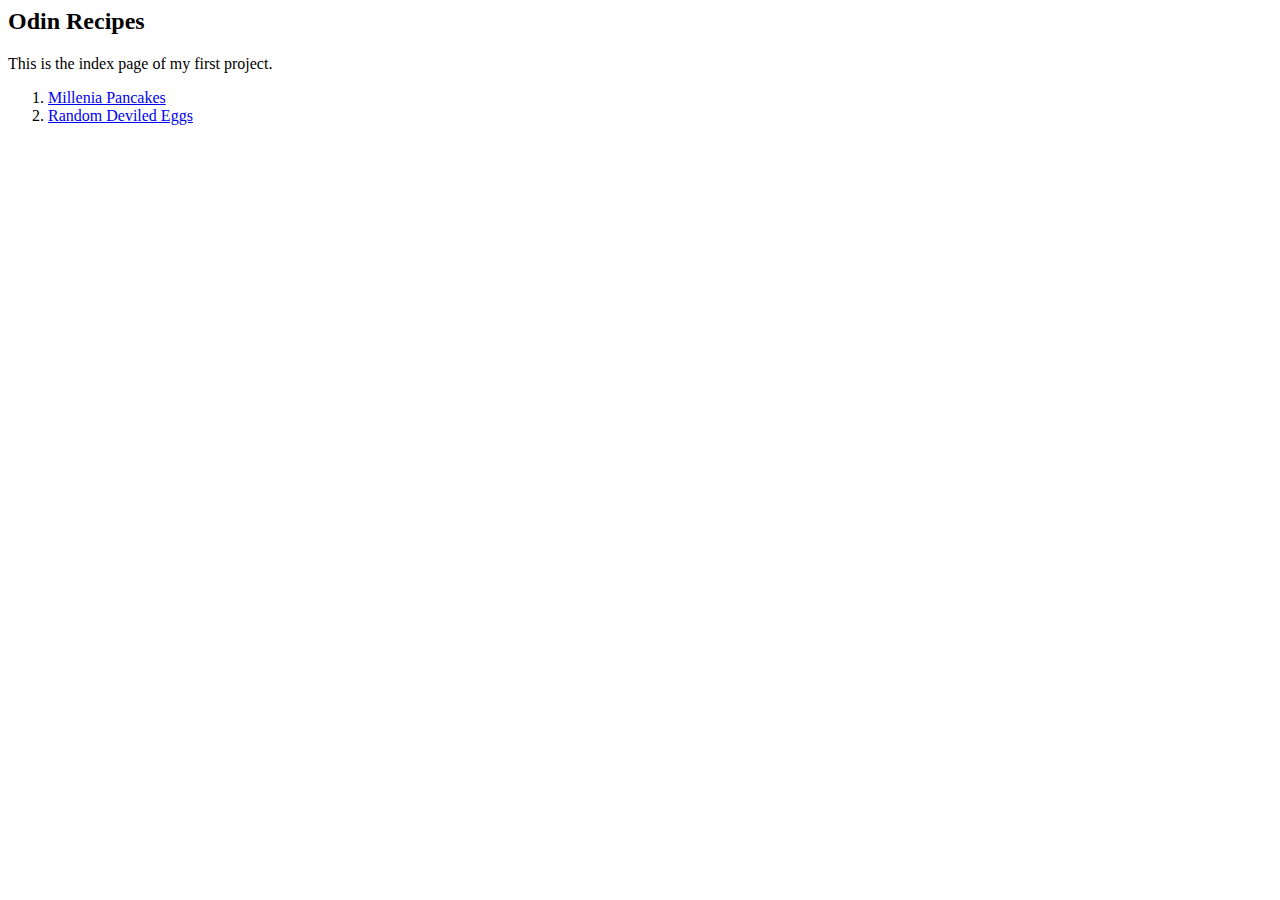
<file: index.html>
<TYPEDEF html>

<html lang = "en">
	<head>
		<meta charset = "UTF-8">
		<title>Recipes</title>
	</head>
	<body>
		<h2>Odin Recipes</h2>
		<p> </p>
		<p>This is the index page of my first project.</p>


		<ol>
			<li> <a href = "./Recipes/Pancakes.html">Millenia Pancakes</a> </li>
			<li> <a href = "./Recipes/DeviledEggs.html">Random Deviled Eggs</a> </li>
		</ol>


	</body>
</html>
</file>
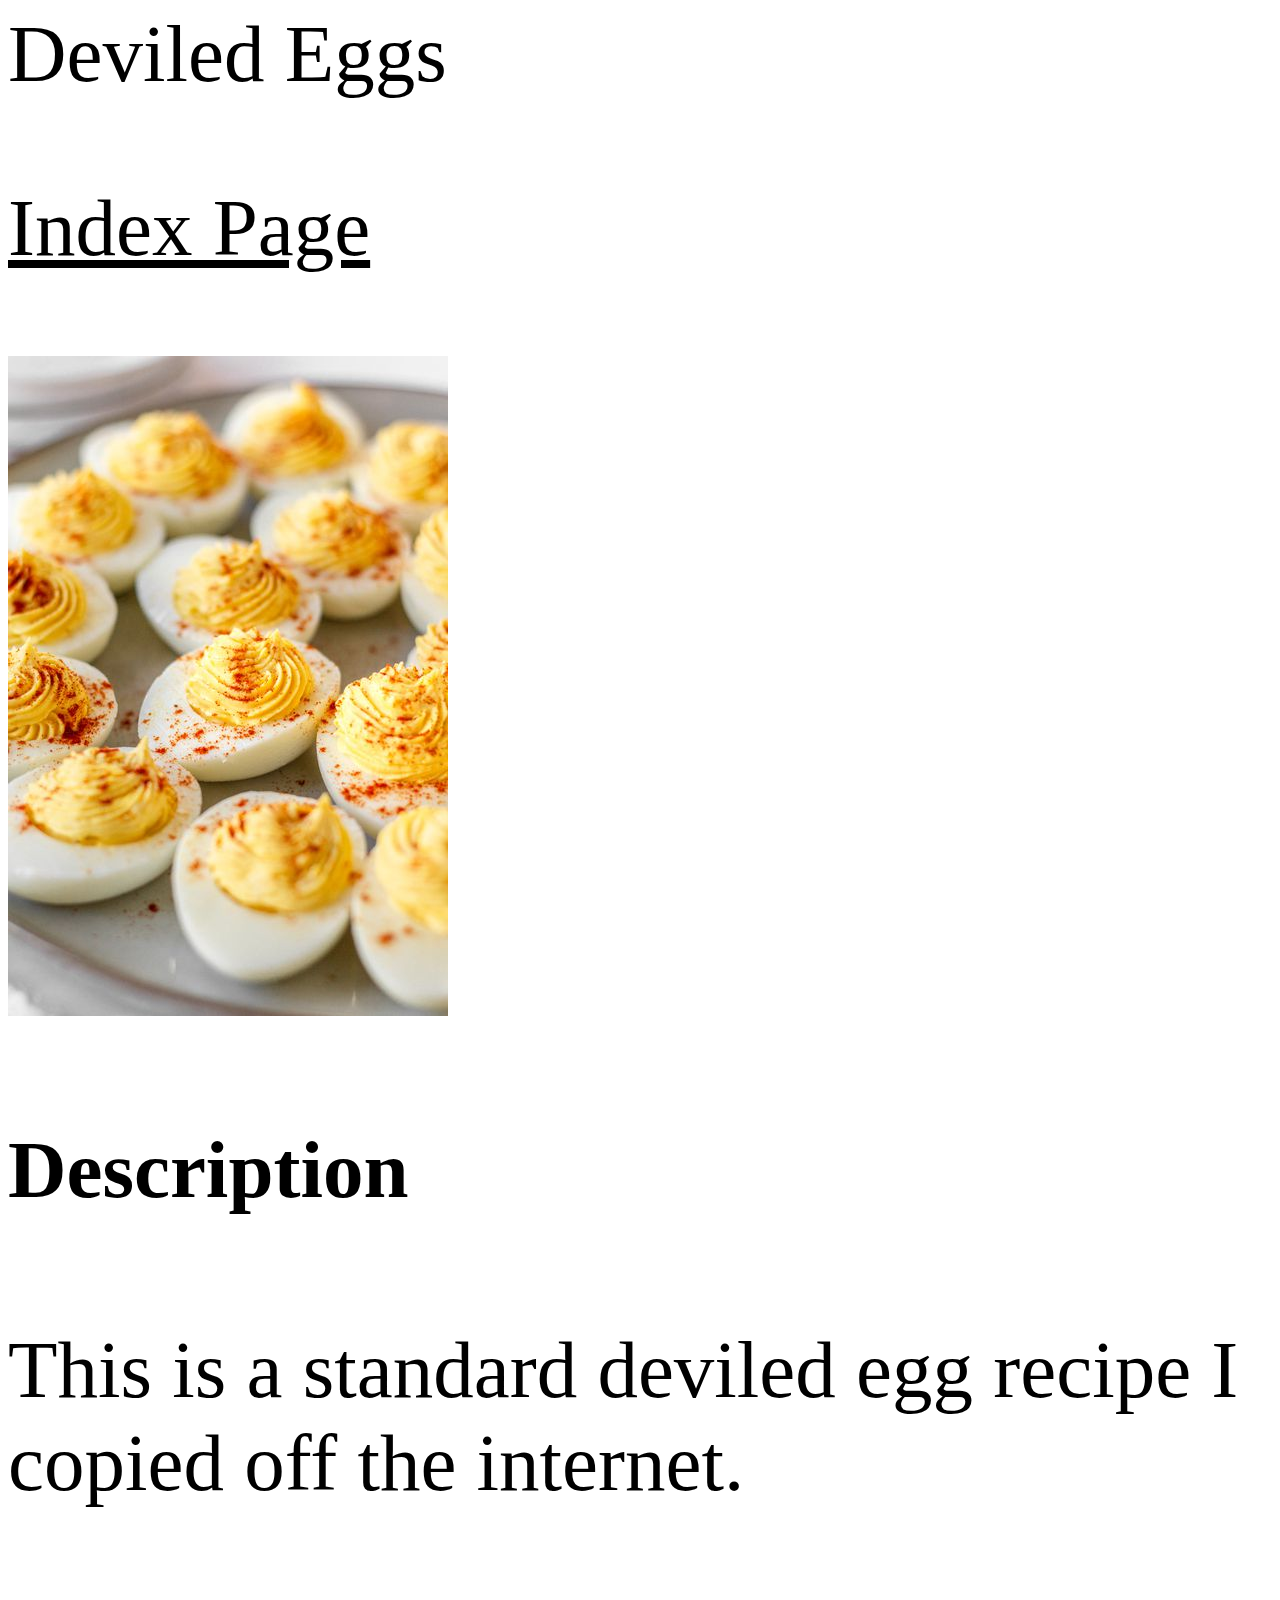
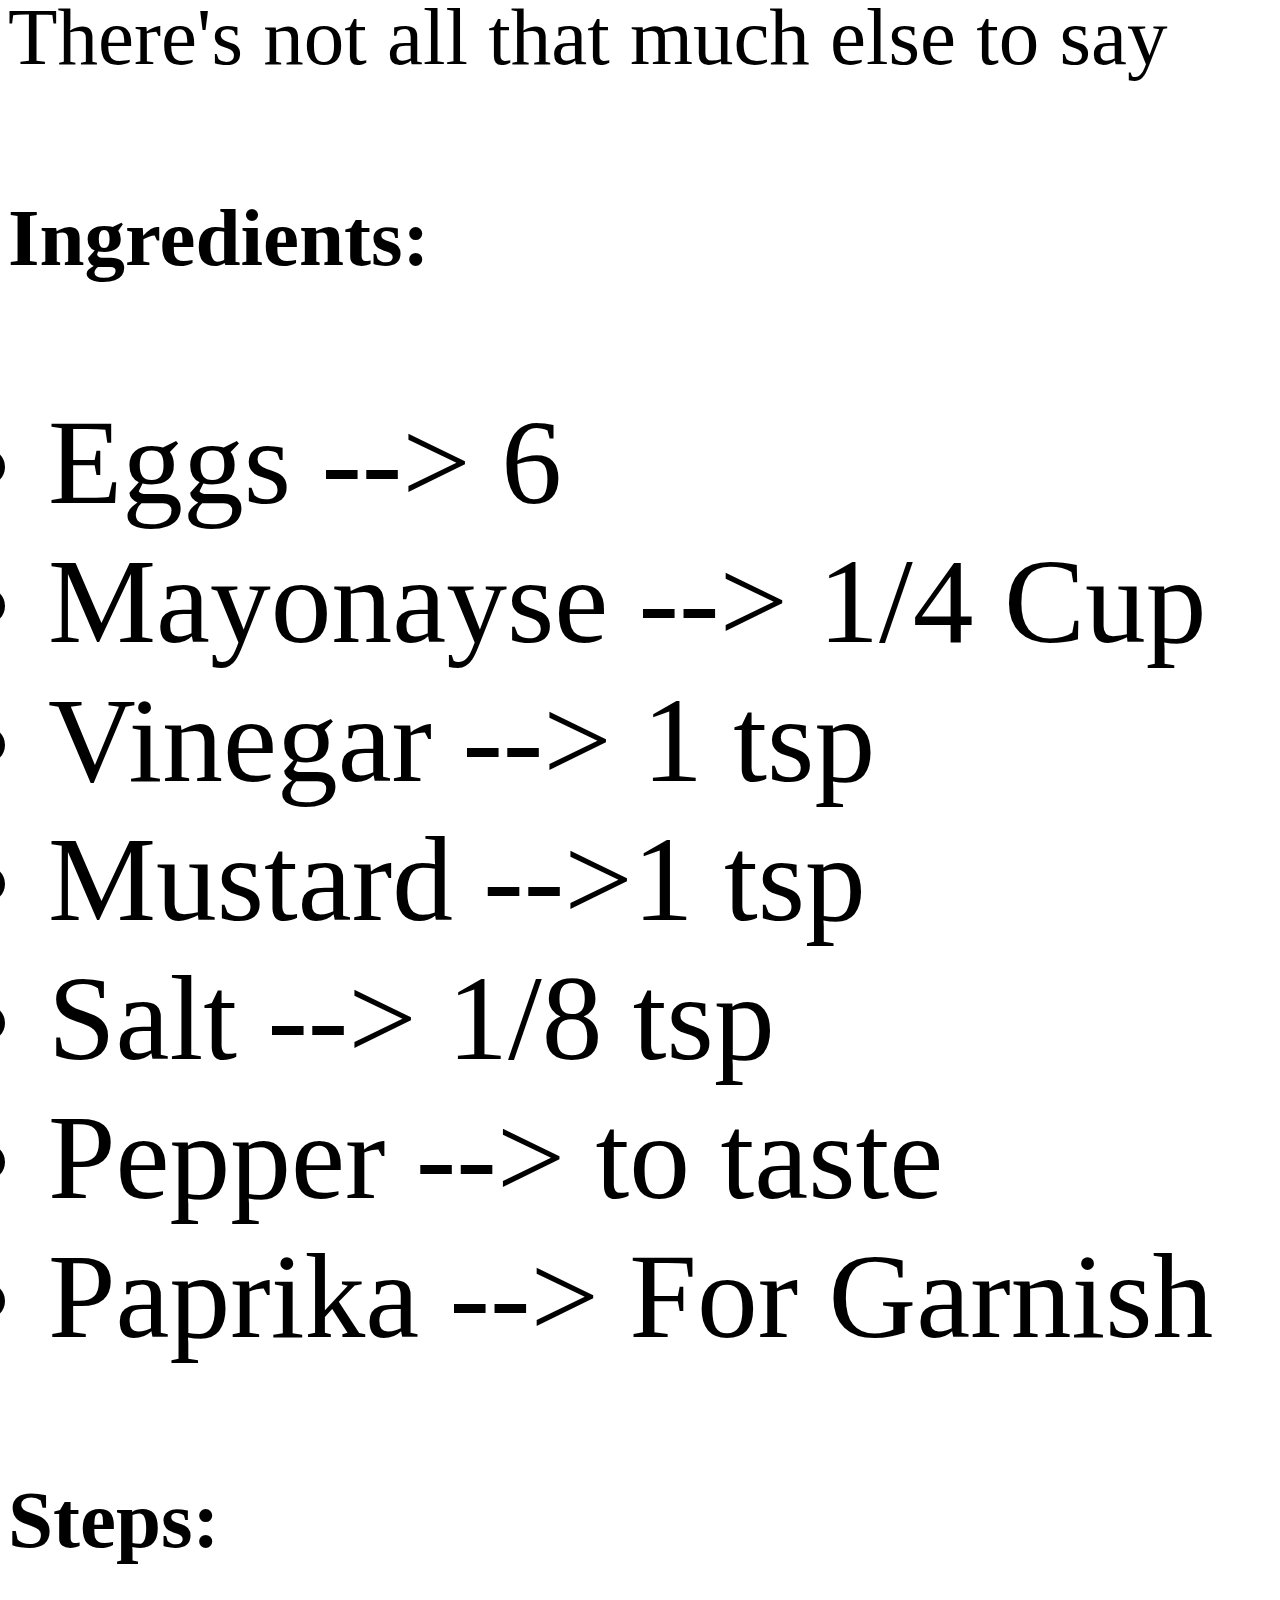
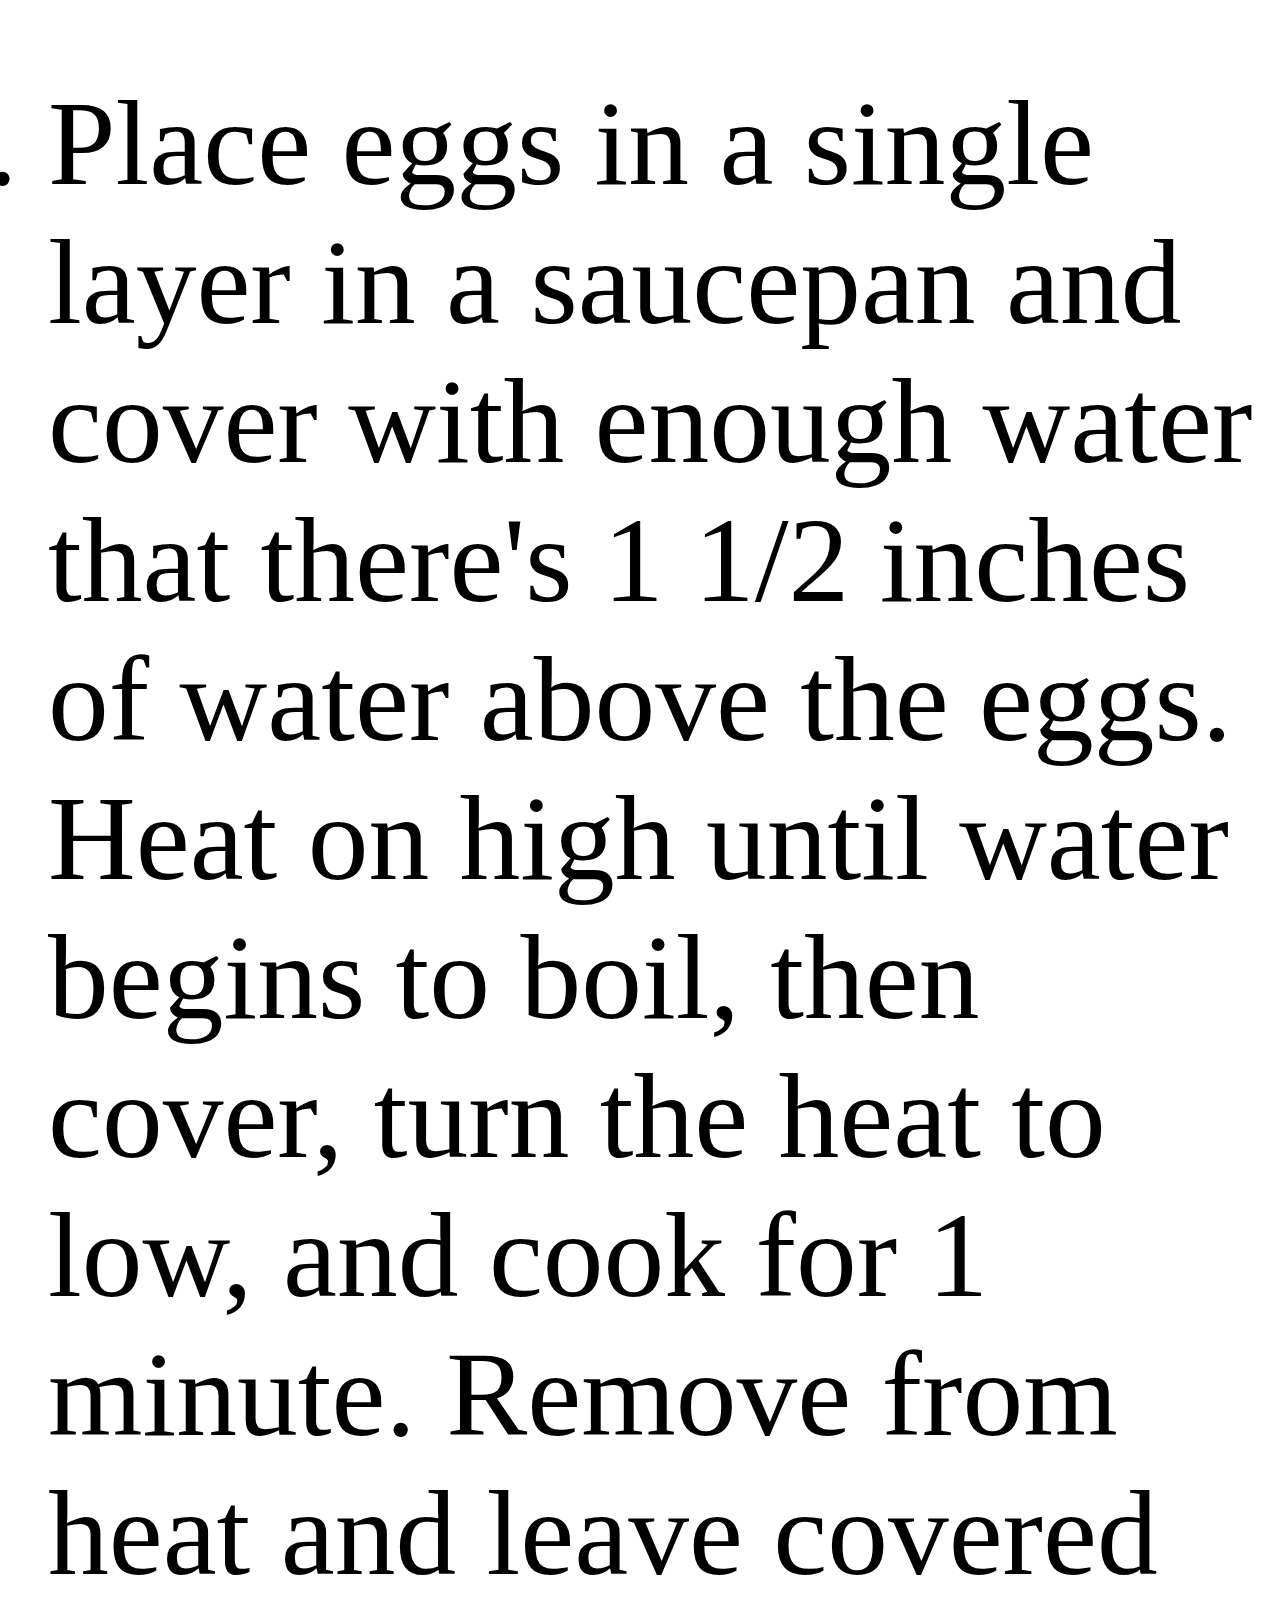
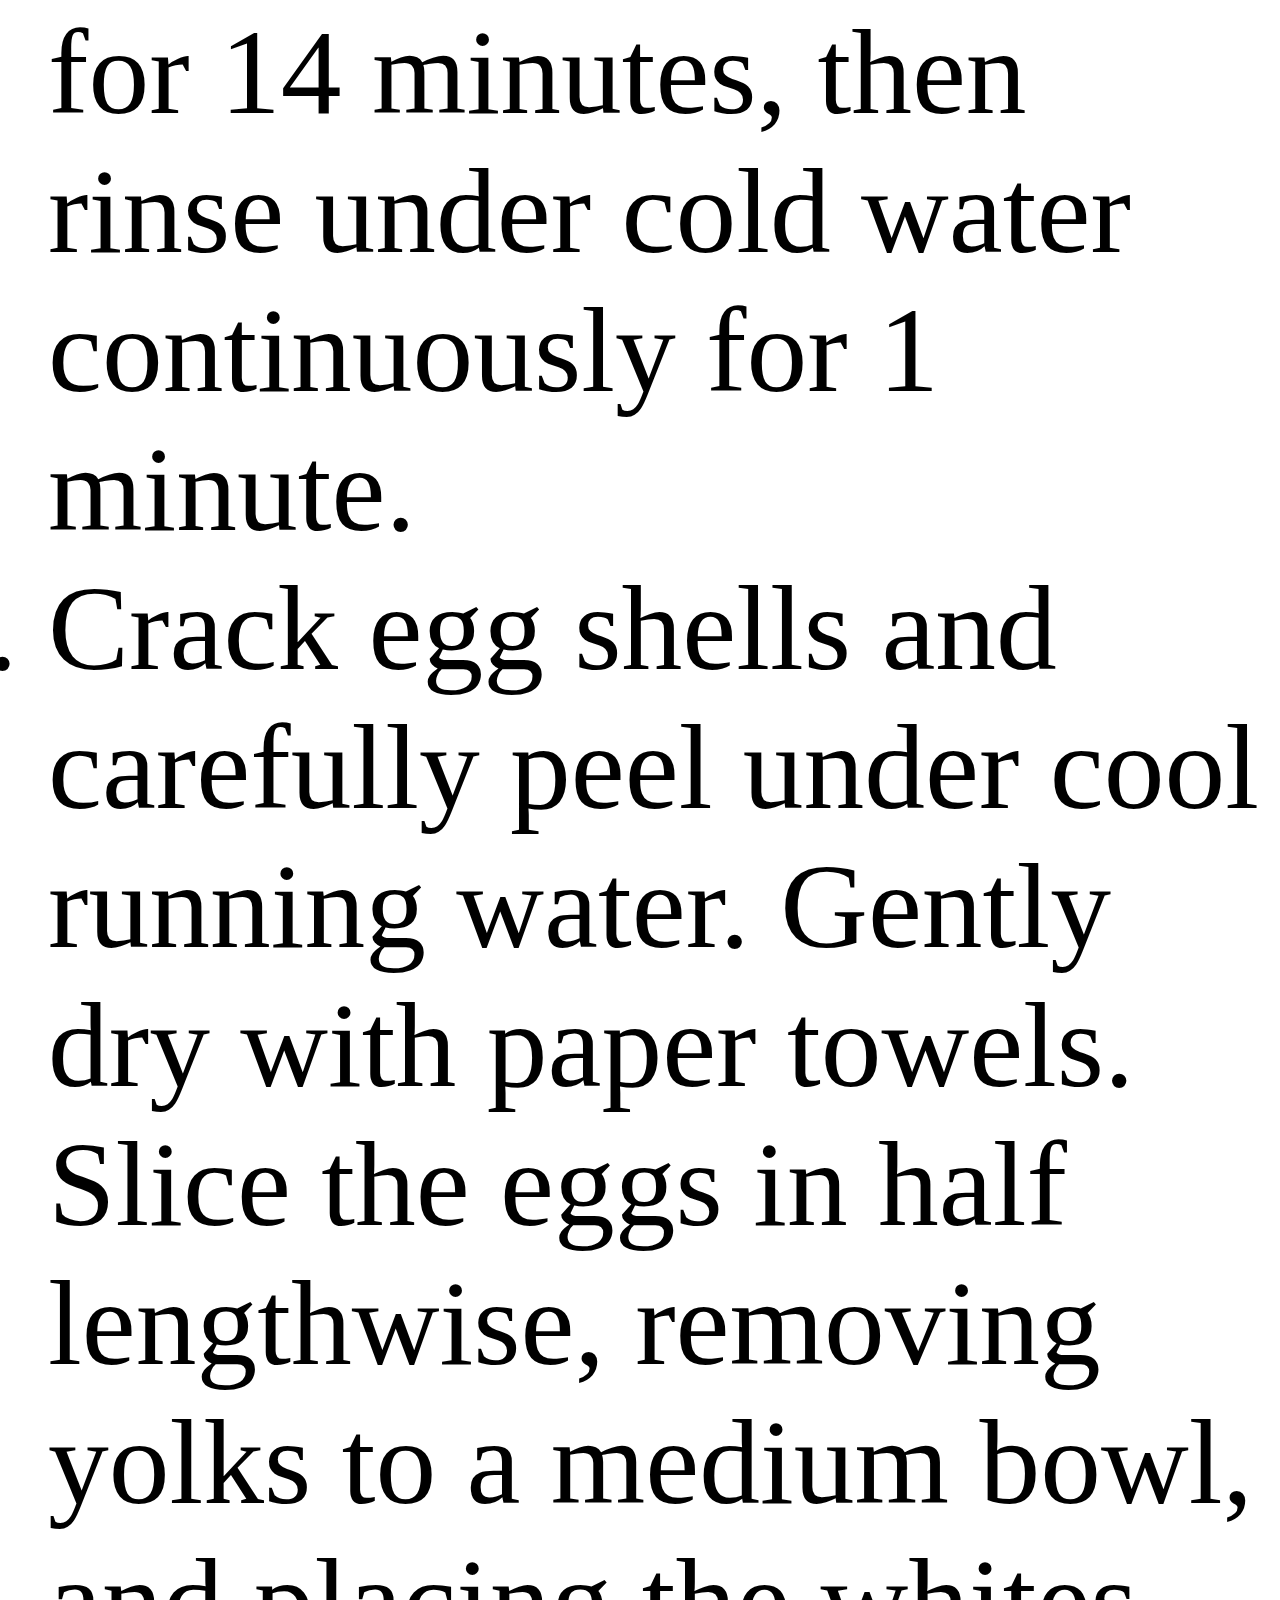
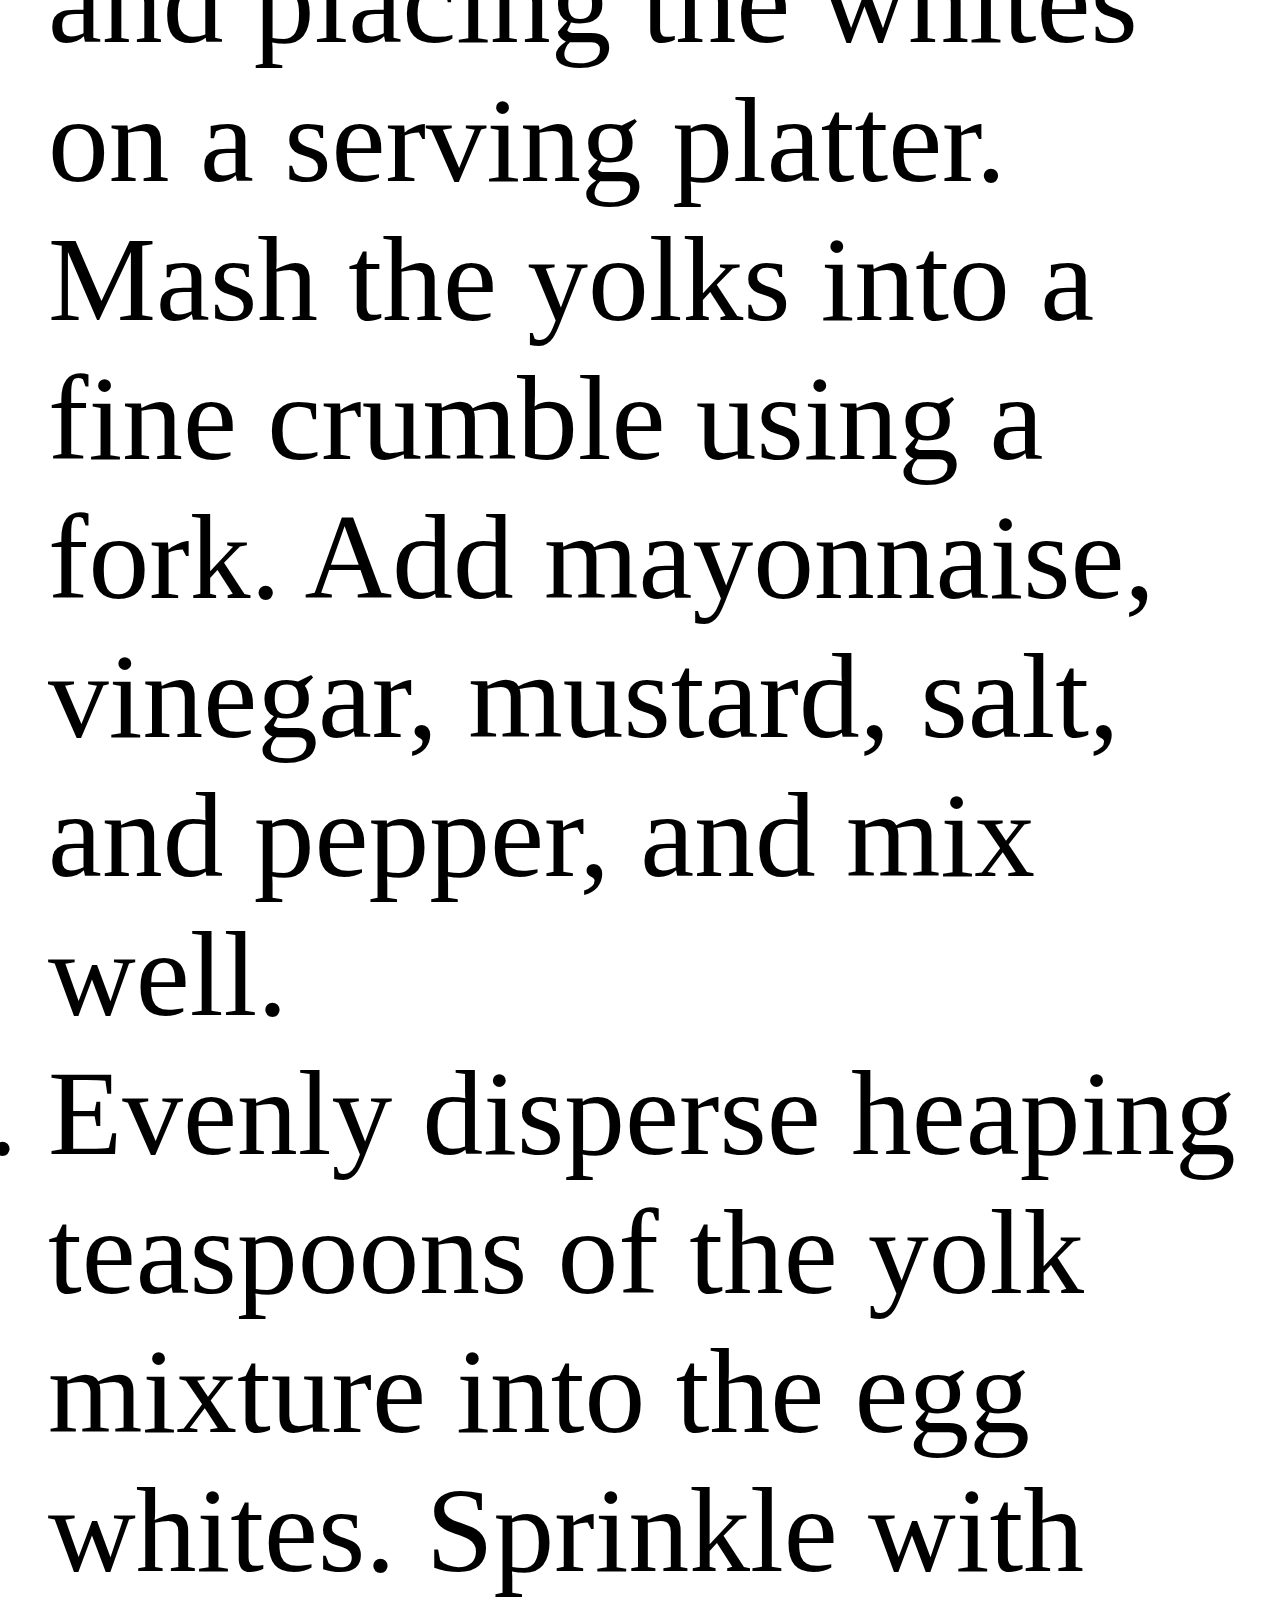
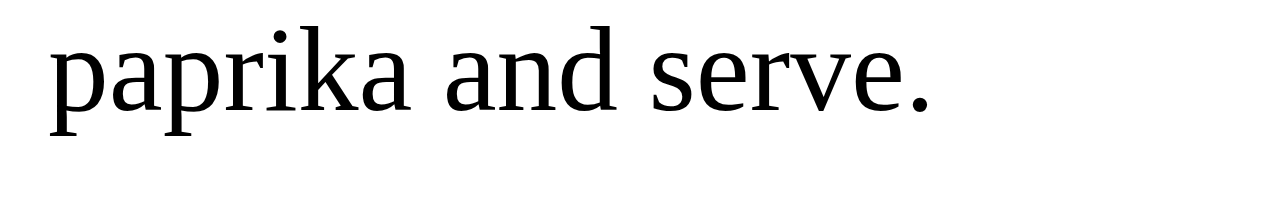
<file: Recipes/DeviledEggs.html>
<DOCTYPE html>
<html lang = "en">
	<head>
		<meta charset = "UTF-8">
		<link rel = "stylesheet" href = "../StyleSheets/Recipie_Standard.css">
		<title>Deviled Eggs</title>
	</head>
	<body>
		<h3>Deviled Eggs</h3>
		<a href = "../index.html">Index Page</a>
		<p> </p>
		<img src = "../Images/DeviledEgg.jpg" alt = "Deviled Egg Img">
		
		<h4>Description</h4>
		<p>This is a standard deviled egg recipe I copied off the internet.</p>
		<p> </p>
		<p>There's not all that much else to say</p>

		<p> </p>
		<h4>Ingredients:</h4>
		<ul>
			<li>Eggs --> 6</li>
			<li>Mayonayse --> 1/4 Cup</li>
			<li>Vinegar --> 1 tsp</li>
			<li>Mustard -->1 tsp</li>
			<li>Salt --> 1/8 tsp</li>
			<li>Pepper --> to taste</li>
			<li>Paprika --> For Garnish</li>
		</ul>

		<p> </p>
		<h4>Steps:</h4>
		<ol>
			<li>Place eggs in a single layer in a saucepan and cover with enough water that there's 1 1/2 inches of water above the eggs. Heat on high until water begins to boil, then cover, turn the heat to low, and cook for 1 minute. Remove from heat and leave covered for 14 minutes, then rinse under cold water continuously for 1 minute.</li>
			<li>Crack egg shells and carefully peel under cool running water. Gently dry with paper towels. Slice the eggs in half lengthwise, removing yolks to a medium bowl, and placing the whites on a serving platter. Mash the yolks into a fine crumble using a fork. Add mayonnaise, vinegar, mustard, salt, and pepper, and mix well.</li>
			<li>Evenly disperse heaping teaspoons of the yolk mixture into the egg whites. Sprinkle with paprika and serve.</li>
		</ol>
	</body>
</html>
</file>
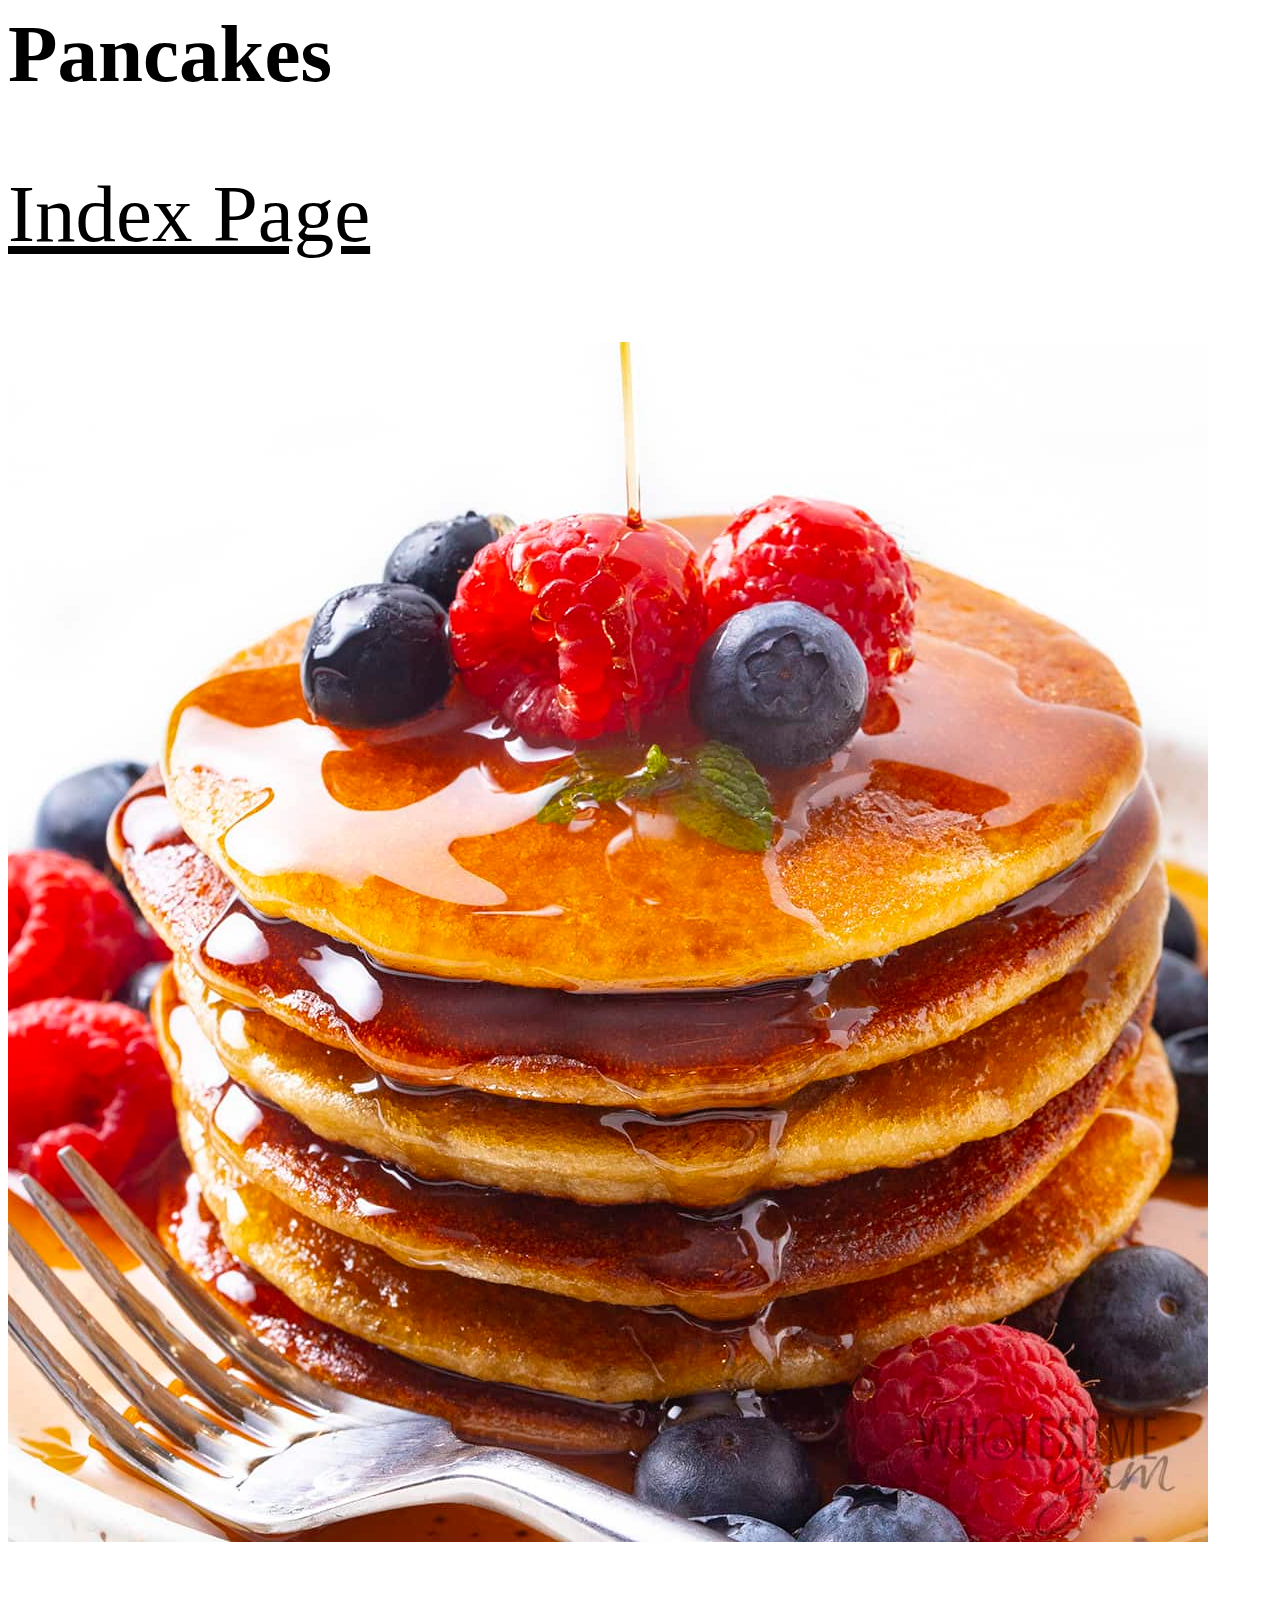
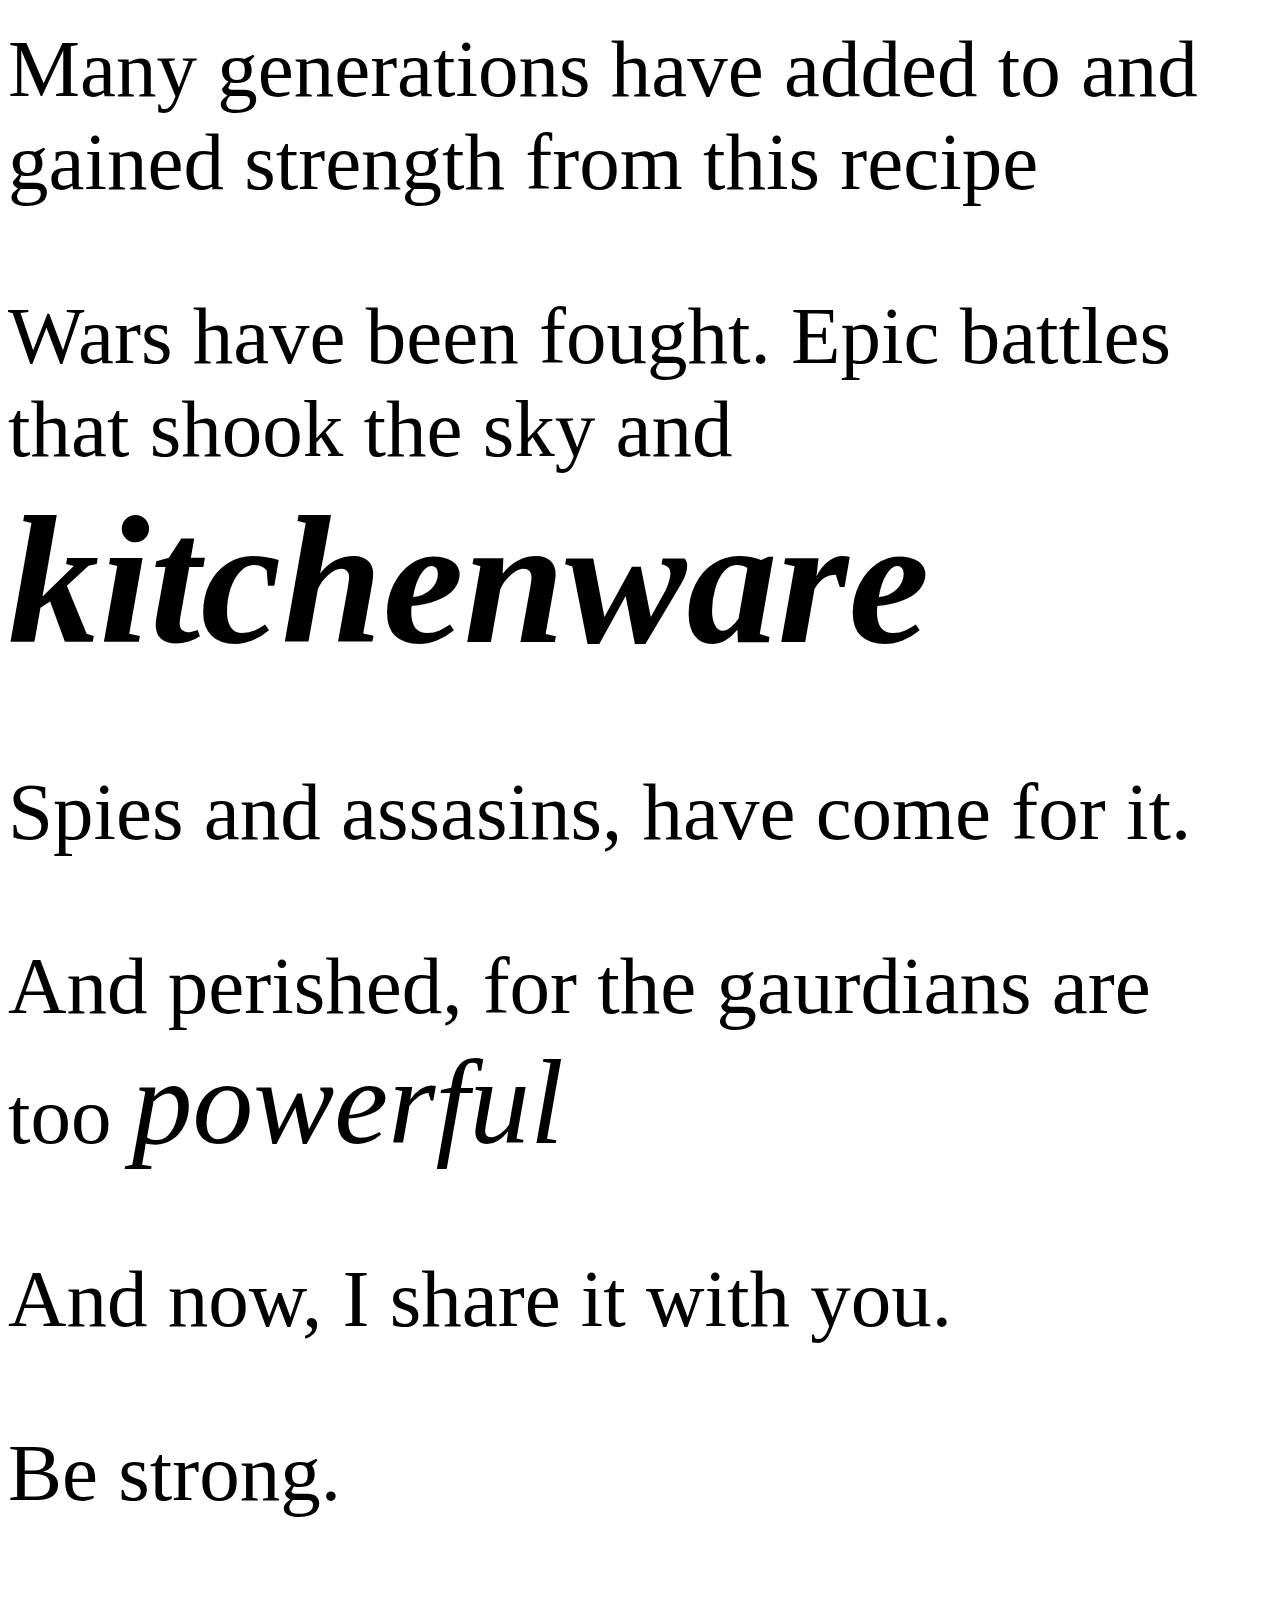
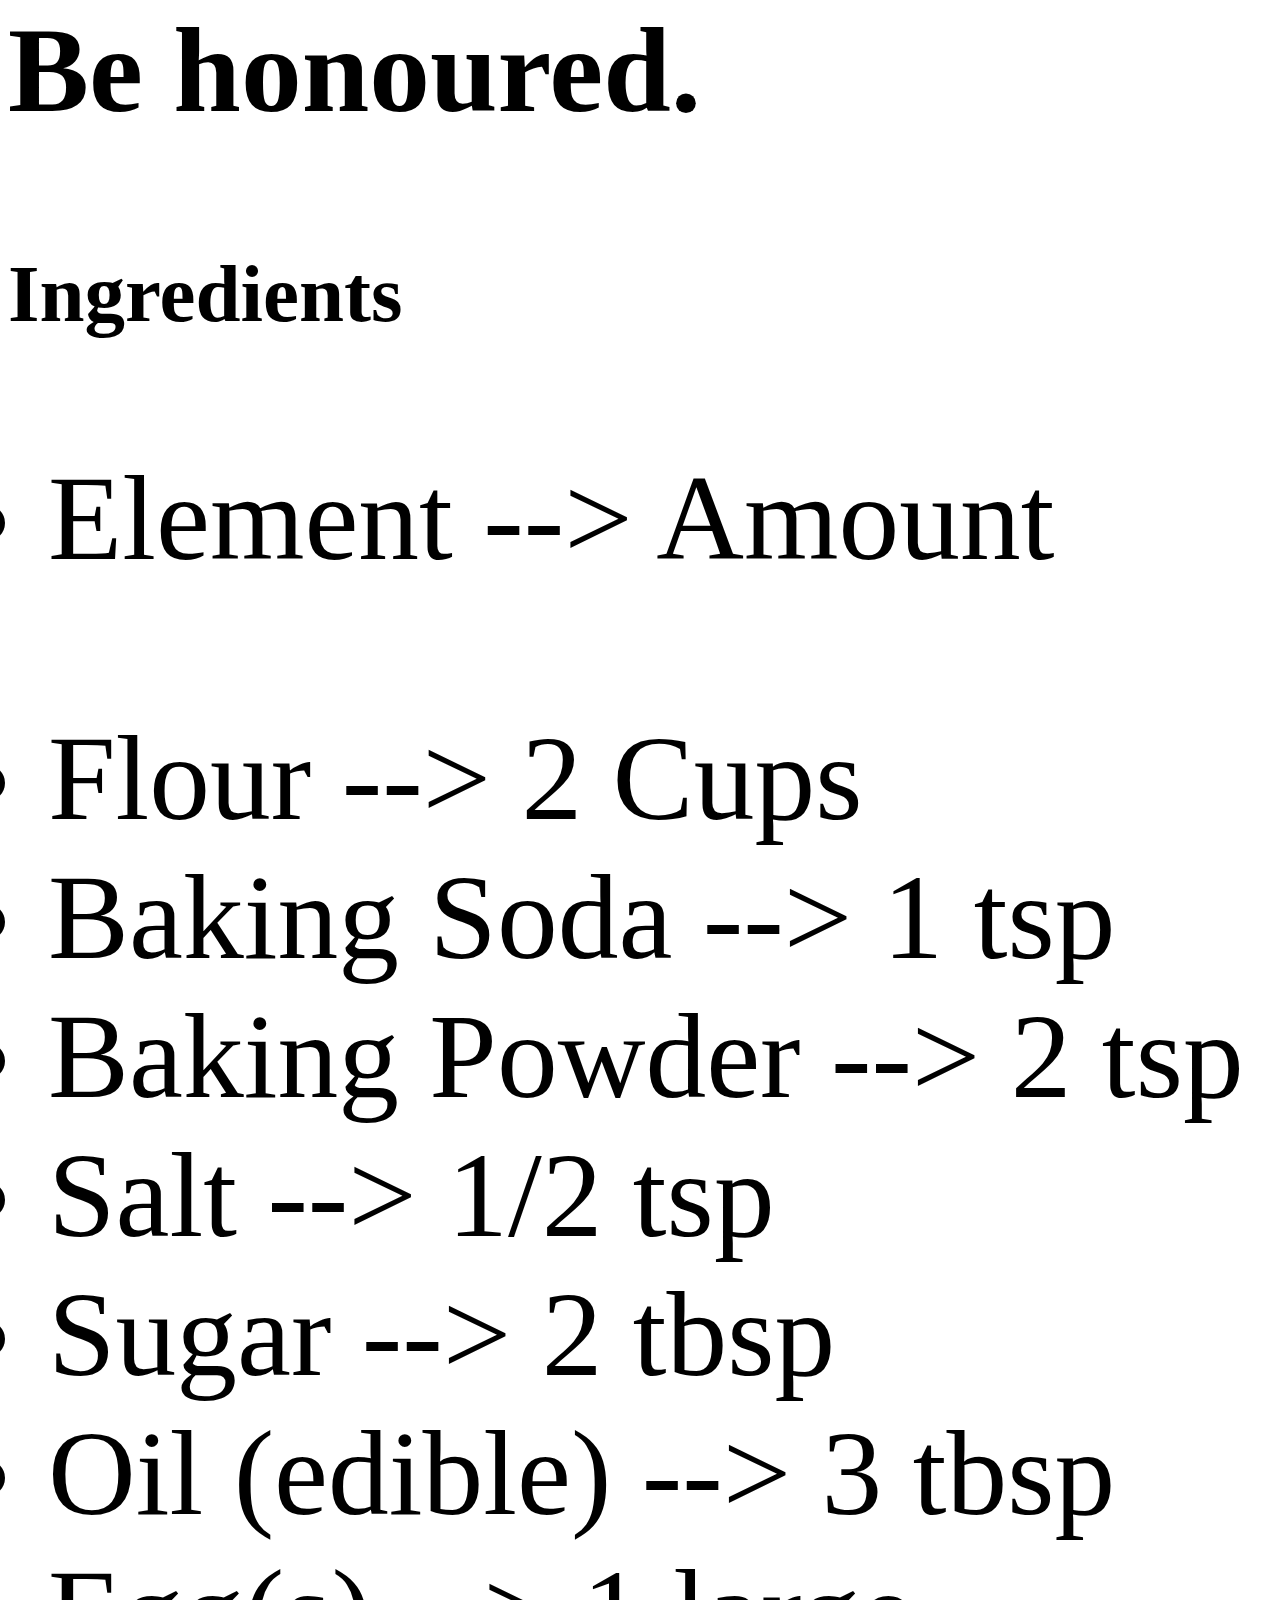
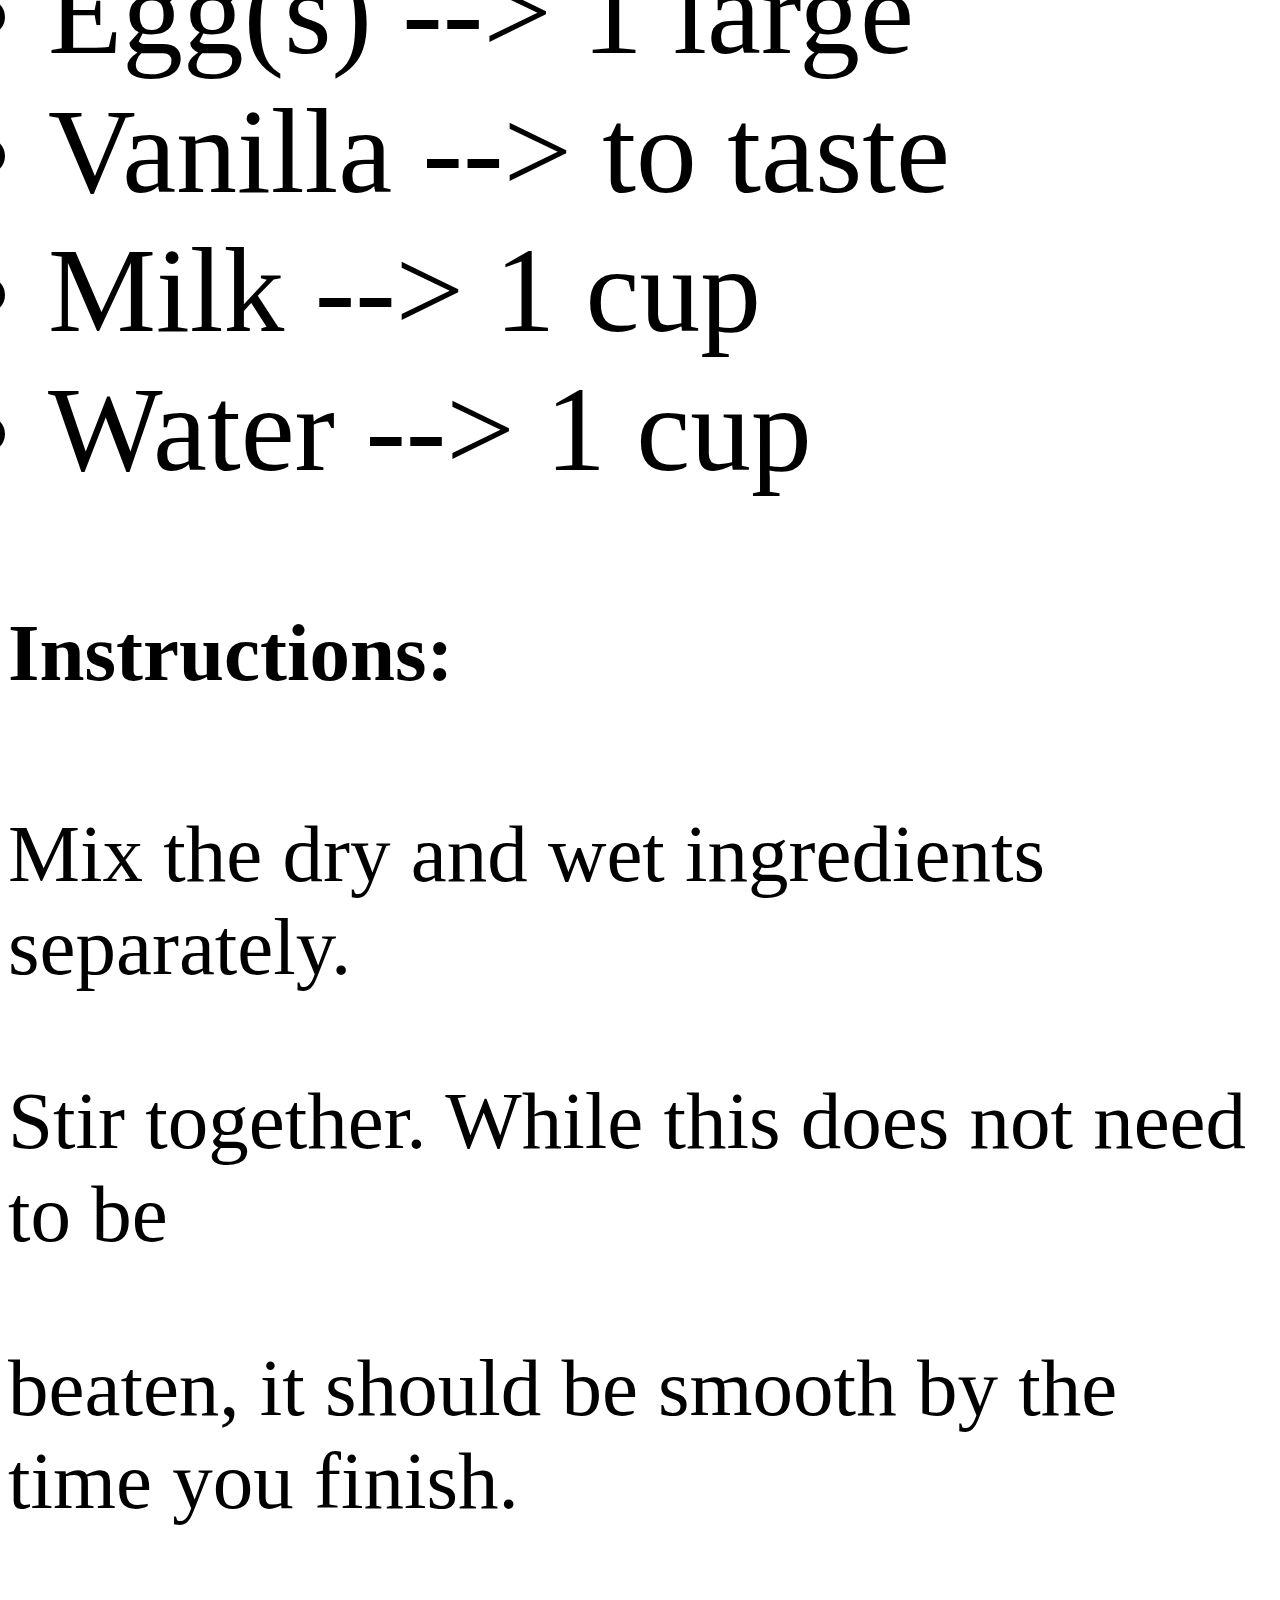
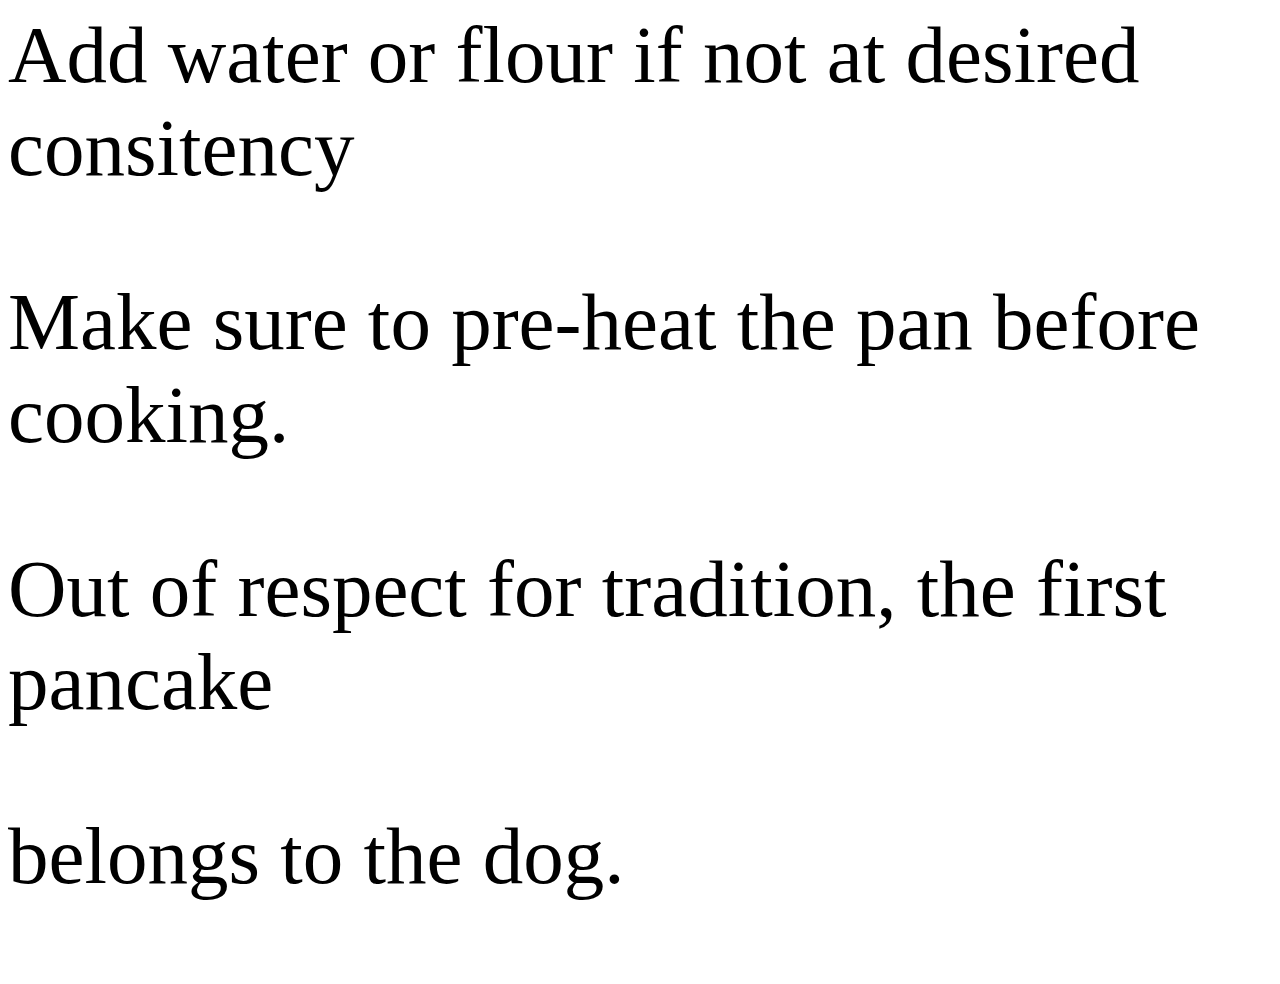
<file: Recipes/Pancakes.html>
<DOCTYPE html>
<html lang = "en">
	<head>
		<meta charset = "UTF-8">
		<link rel = "stylesheet" href = "../StyleSheets/Recipie_Standard.css">
		<title>Pancakes</title>
	</head>
	<body>
		<h2>Pancakes</h2>
		<a href = "../index.html">Index Page</a>
		<p> </p>
		<img src = "../Images/PancakesJ.jpg" alt = "Nice looking stacks">
		
		<!-- Okay, so I have two different pictures for  pancakes -->
		<!-- They both work online, even though the one I'm not using doesn't open on my computer -->
		<!-- That's not the reason for not using it though, this one's just better -->

		<p>Many generations have added to and gained strength from this recipe</p>
		<p>Wars have been fought. Epic battles that shook the sky and <strong><em>kitchenware</em></strong></p>
		<p>Spies and assasins, have come for it.</p>
		<p>And perished, for the gaurdians are too <em>powerful</em></p>
		<p> </p>
		<p>And now, I share it with you.</p>
		<p>Be strong.<p>
		<p><strong>Be honoured.</strong></p>
		<p> </p> <p> </p>

		<h4>Ingredients</h4>
		<ul>
			<li>Element --> Amount</li>
			<p> </p>
			<li> Flour --> 2 Cups</li>
			<li> Baking Soda --> 1 tsp</li>
			<li> Baking Powder --> 2 tsp</li>
			<li> Salt --> 1/2 tsp</li>
			<li> Sugar --> 2 tbsp</li>
			<li> Oil (edible) --> 3 tbsp</li>
			<li> Egg(s) -->	1 large</li>
			<li> Vanilla --> to taste</li>
			<li> Milk --> 1 cup</li>
			<li> Water --> 1 cup</li>
			
		</ul>


		<p> </p> <p> </p>
		<h4>Instructions:</h4>
		<p>	Mix the dry and wet ingredients separately.</p>
		<p>Stir together. While this does not need to be </p>
		<p>beaten, it should be smooth by the time you finish.</p>
		<p>Add water or flour if not at desired consitency</p>
		<p>Make sure to pre-heat the pan before cooking.</p>
		<p>Out of respect for tradition, the first pancake </p>
		<p>belongs to the dog.</p>


	</body>
</html>
</file>
<file: StyleSheets/Recipie_Standard.css>
/*This is the standard stylesheet for recipies.*/
* {
	background-color: rgb(255, 255, 255);
	color: rgb(0,0,0);
	font-family: Purisa,"Z003", "Times New Romans";
	font-size: 150%;
}
/*Okay, so the font family actually made it look super nice.*/
/*I'll be sure to mess around with that more when I'm 
 *using more specific selectors.*/
h3 {
	font-family: "Times New Romans";
	font-weight: 500
}

ol, ul {
	/*font-size: 10px;*/
}
</file>
